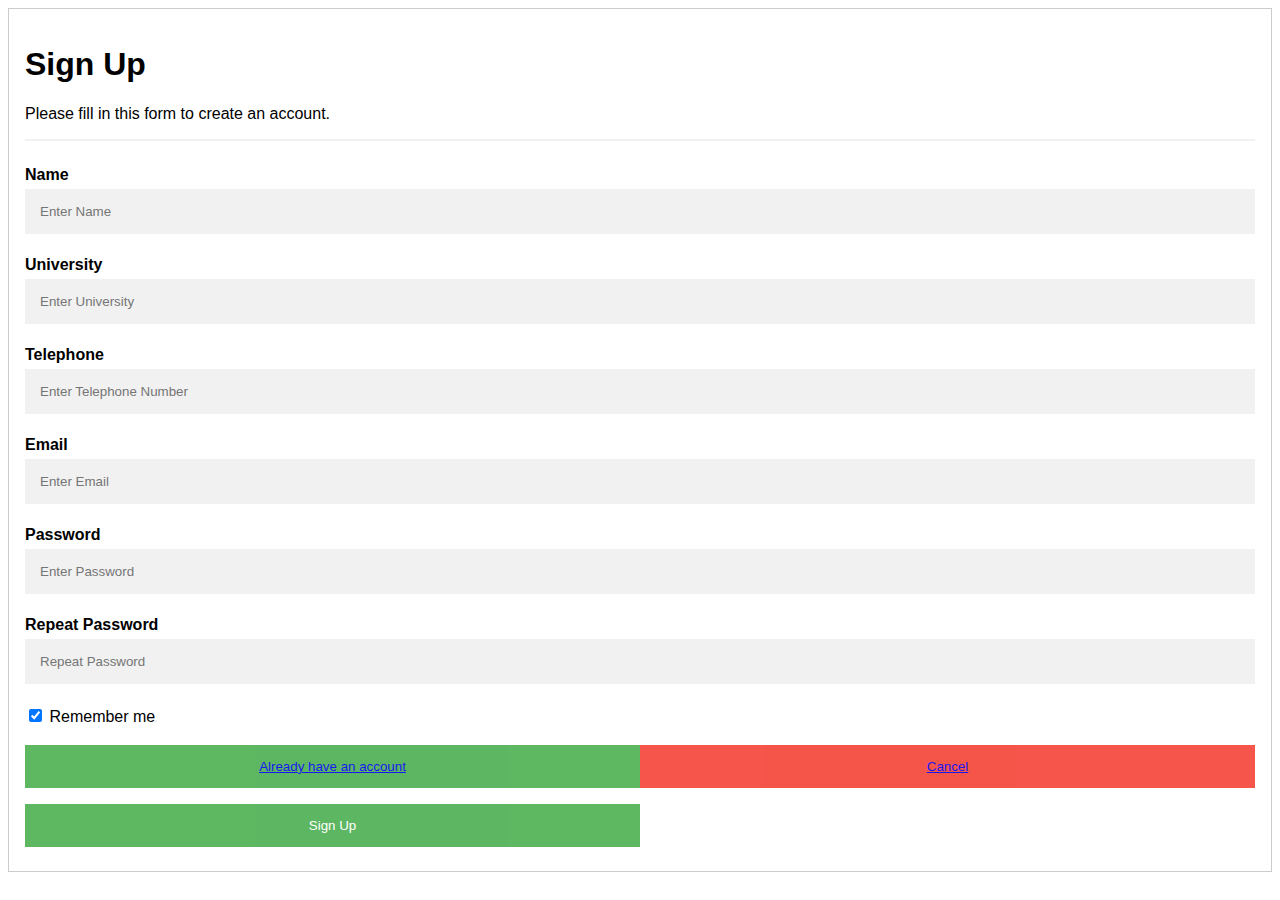
<file: src/main/webapp/signup.html>
<!DOCTYPE html>
<html>     
    <head>
        <link rel="stylesheet" type="text/css" href="./stylesheets/signup.css">
        <script src="./javascript/signup.js"> </script>
    </head>
<body>

<form action="/signup" method = "POST" style="border:1px solid #ccc">
  <div class="container">
    <h1>Sign Up</h1>
    <p>Please fill in this form to create an account.</p>
    <hr>

    <label for="name"><b>Name</b></label>
    <input type="text" placeholder="Enter Name" name="name" required>

     <label for="university"><b>University</b></label>
    <input type="text" placeholder="Enter University" name="university" required>

     <label for="telephone"><b>Telephone</b></label>
    <input type="text" placeholder="Enter Telephone Number" name="telephone" required> 

    <label for="email"><b>Email</b></label>
    <input type="text" placeholder="Enter Email" name="email" required>

    <label for="psw"><b>Password</b></label>
    <input type="password" placeholder="Enter Password" name="psw" required>

    <label for="psw-repeat"><b>Repeat Password</b></label>
    <input type="password" placeholder="Repeat Password" name="psw-repeat" required>
    
    <label>
      <input type="checkbox" checked="checked" name="remember" style="margin-bottom:15px"> Remember me
    </label>
        
    <div class="clearfix">
      <button type="button" class="loginbtn"> <a href="/login.html" class="btn">Already have an account
          </a> </button>
      <button type="button" class="cancelbtn"> <a href="/index.html" class="btn"> Cancel </a></button>
      <button onclick = "getDataServlet()" type="submit" class="signupbtn">Sign Up</button>
    </div>
  </div>
</form>

</body>
</html>
</file>
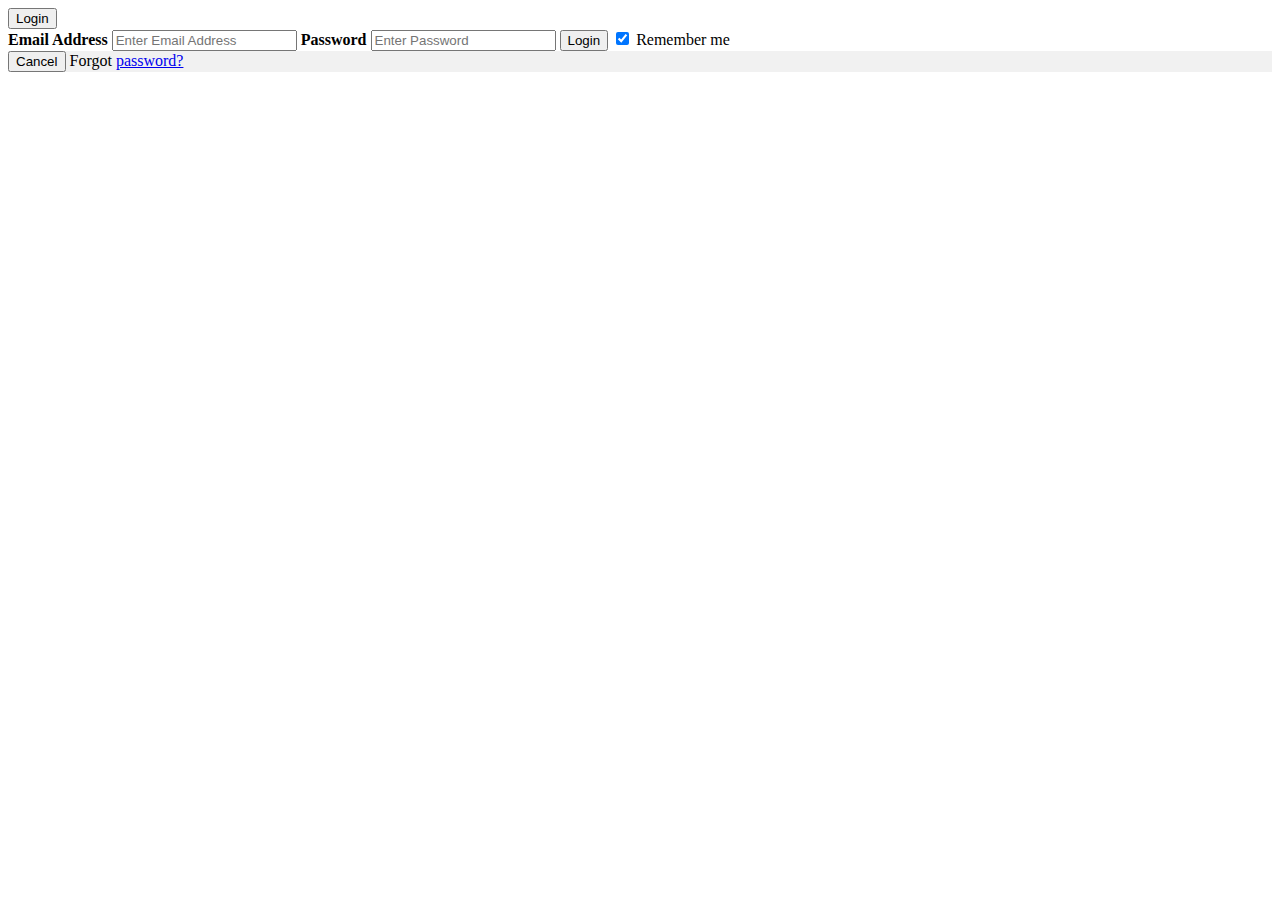
<file: src/main/webapp/templates/login.html>
<!DOCTYPE html>
<html>
<head>
<meta name="viewport" content="width=device-width, initial-scale=1">

</head>
<body>

<button onclick="document.getElementById('id01').style.display='block'" style="width:auto;">Login</button>

<div id="id01" class="modal">

    <div class="container">
      <label for="uname"><b>Email Address</b></label>
      <input type="text" placeholder="Enter Email Address" name="uname" required>

      <label for="psw"><b>Password</b></label>
      <input type="password" placeholder="Enter Password" name="psw" required>
        
      <button type="submit">Login</button>
      <label>
        <input type="checkbox" checked="checked" name="remember"> Remember me
      </label>
    </div>

    <div class="container" style="background-color:#f1f1f1">
      <button type="button" onclick="document.getElementById('id01').style.display='none'" class="cancelbtn">Cancel</button>
      <span class="psw">Forgot <a href="#">password?</a></span>
    </div>
  </form>
</div>


</body>
</html>
</file>
<file: src/main/webapp/stylesheets/signup.css>
body {font-family: Arial, Helvetica, sans-serif;}
* {box-sizing: border-box}

/* Full-width input fields */
input[type=text], input[type=password] {
  width: 100%;
  padding: 15px;
  margin: 5px 0 22px 0;
  display: inline-block;
  border: none;
  background: #f1f1f1;
}

input[type=text]:focus, input[type=password]:focus {
  background-color: #ddd;
  outline: none;
}

hr {
  border: 1px solid #f1f1f1;
  margin-bottom: 25px;
}

/* Set a style for all buttons */
button {
  background-color: #4CAF50;
  color: white;
  padding: 14px 20px;
  margin: 8px 0;
  border: none;
  cursor: pointer;
  width: 100%;
  opacity: 0.9;
}

button:hover {
  opacity:1;
}

/* Extra styles for the cancel button */
.cancelbtn {
  padding: 14px 20px;
  background-color: #f44336;
}

/* Float cancel and signup buttons and add an equal width */
.cancelbtn, .signupbtn, .loginbtn {
  float: left;
  width: 50%;
}

/* Add padding to container elements */
.container {
  padding: 16px;
}

/* Clear floats */
.clearfix::after {
  content: "";
  clear: both;
  display: table;
}

/* Change styles for cancel button and signup button on extra small screens */
@media screen and (max-width: 300px) {
  .cancelbtn, .signupbtn {
     width: 100%;
  }
}
</file>
